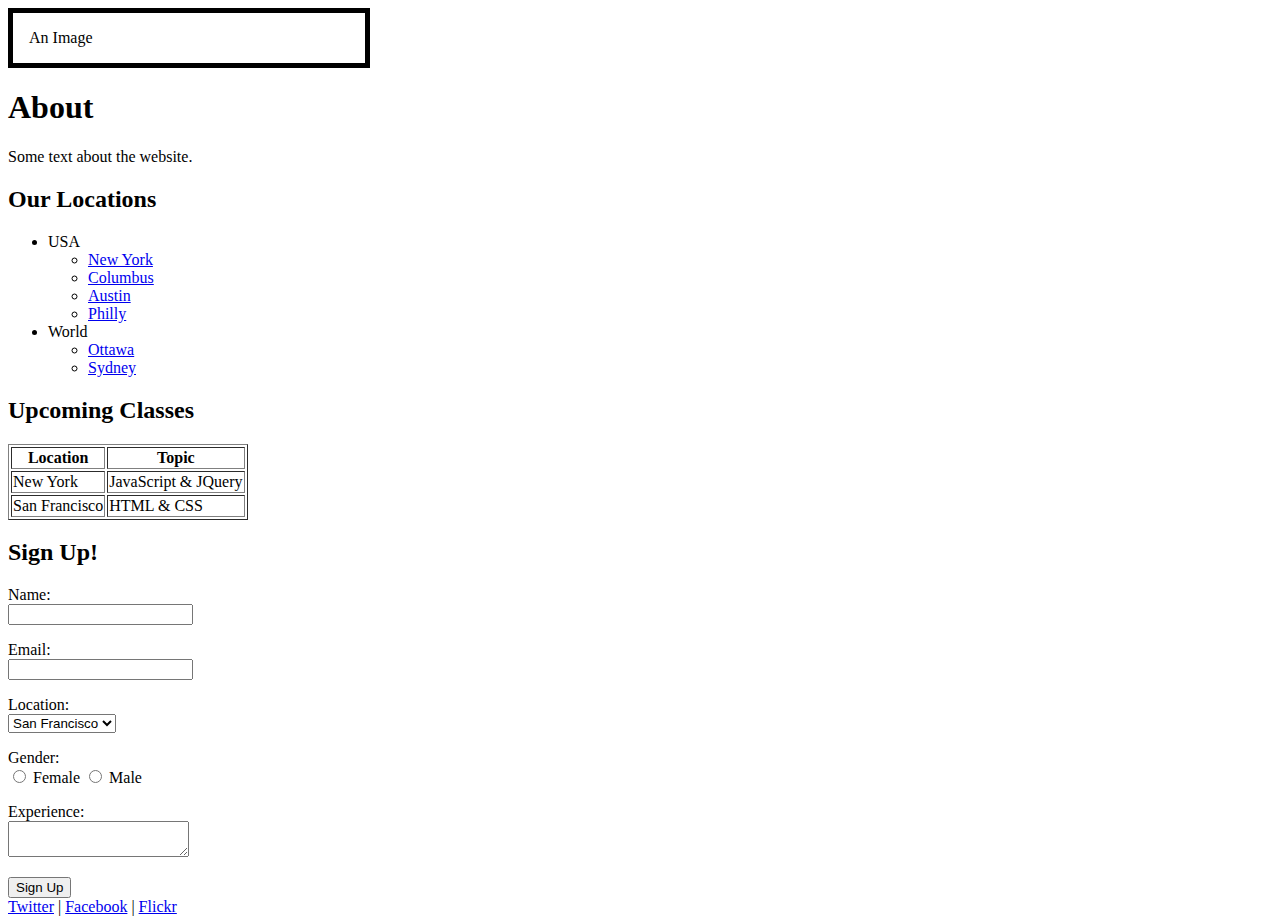
<file: index.html>
<!DOCTYPE html>
<html lang="en">
<head>
    <meta charset="UTF-8">
    <meta name="viewport" content="width=device-width, initial-scale=1.0">
    <title>About</title>
</head>
<body>
    <div style="border: solid 5px; width: 20em; padding: 1em;">An Image</div>
    <h1>About</h1>
    <p>Some text about the website.</p>

    <h2>Our Locations</h2>
    <ul>
        <li>USA
            <ul>
                <li><a href="#">New York</a></li>
                <li><a href="#">Columbus</a></li>
                <li><a href="#">Austin</a></li>
                <li><a href="#">Philly</a></li>
            </ul>
        </li>
        <li>World
            <ul>
                <li><a href="#">Ottawa</a></li>
                <li><a href="#">Sydney</a></li>
            </ul>
        </li>
    </ul>

    <h2>Upcoming Classes</h2>
    <table border="1">
        <tr>
            <th>Location</th>
            <th>Topic</th>
        </tr>
        <tr>
            <td>New York</td>
            <td>JavaScript & JQuery</td>
        </tr>
        <tr>
            <td>San Francisco</td>
            <td>HTML & CSS</td>
        </tr>
    </table>

    <h2>Sign Up!</h2>
    <form>
        <p>
            <label for="name">Name:</label><br>
            <input type="text" id="name" name="name">
        </p>
        <p>
            <label for="email">Email:</label><br>
            <input type="email" id="email" name="email">
        </p>
        <p>
            <label for="location">Location:</label><br>
            <select id="location" name="location">
                <option>San Francisco</option>
            </select>
        </p>
        <p>
            <label>Gender:</label><br>
            <label><input type="radio" name="gender" value="female"> Female</label>
            <label><input type="radio" name="gender" value="male"> Male</label>
        </p>
        <p>
            <label for="experience">Experience:</label><br>
            <textarea id="experience" name="experience"></textarea>
        </p>
        <button type="submit">Sign Up</button>
    </form>

    <div class="social-links">
        <a href="#">Twitter</a> | 
        <a href="#">Facebook</a> | 
        <a href="#">Flickr</a>
    </div>
</body>
</html>
</file>
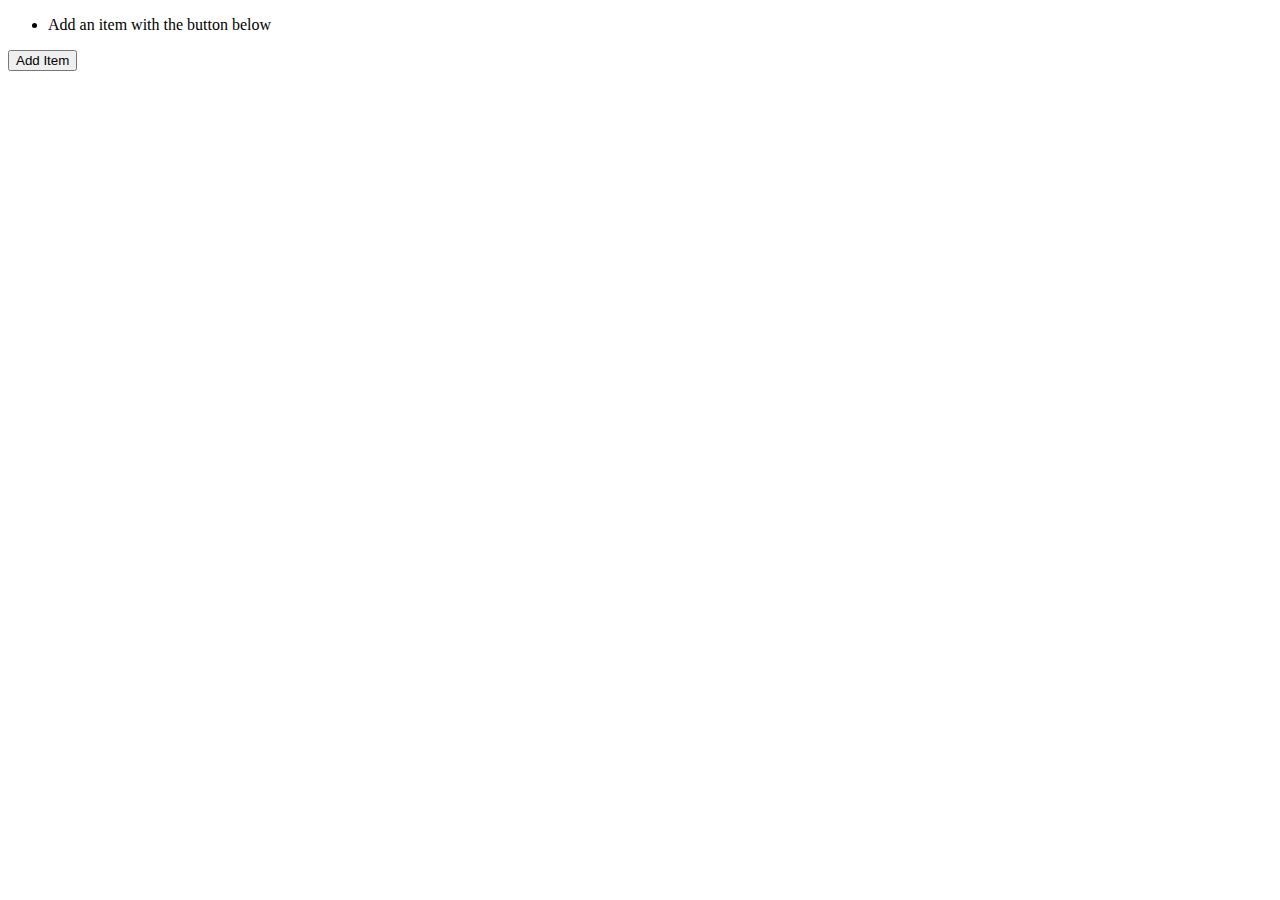
<file: list.html>
<!DOCTYPE html>
<html lang="en">
<head>
    <meta charset="UTF-8">
    <meta name="viewport" content="width=device-width, initial-scale=1.0">
    <title>About</title>
</head>
<body>
    <ul id="itemList">
        <li>Add an item with the button below</li>
    </ul>
    <button onclick="addItem()">Add Item</button>

    <script>
        let items = [];

        function addItem() {
            const ul = document.getElementById('itemList');
            const li = document.createElement('li');
            li.textContent = 'New Item';
            ul.appendChild(li);
            items.push(li);
        }
    </script>
</body>
</html>
</file>
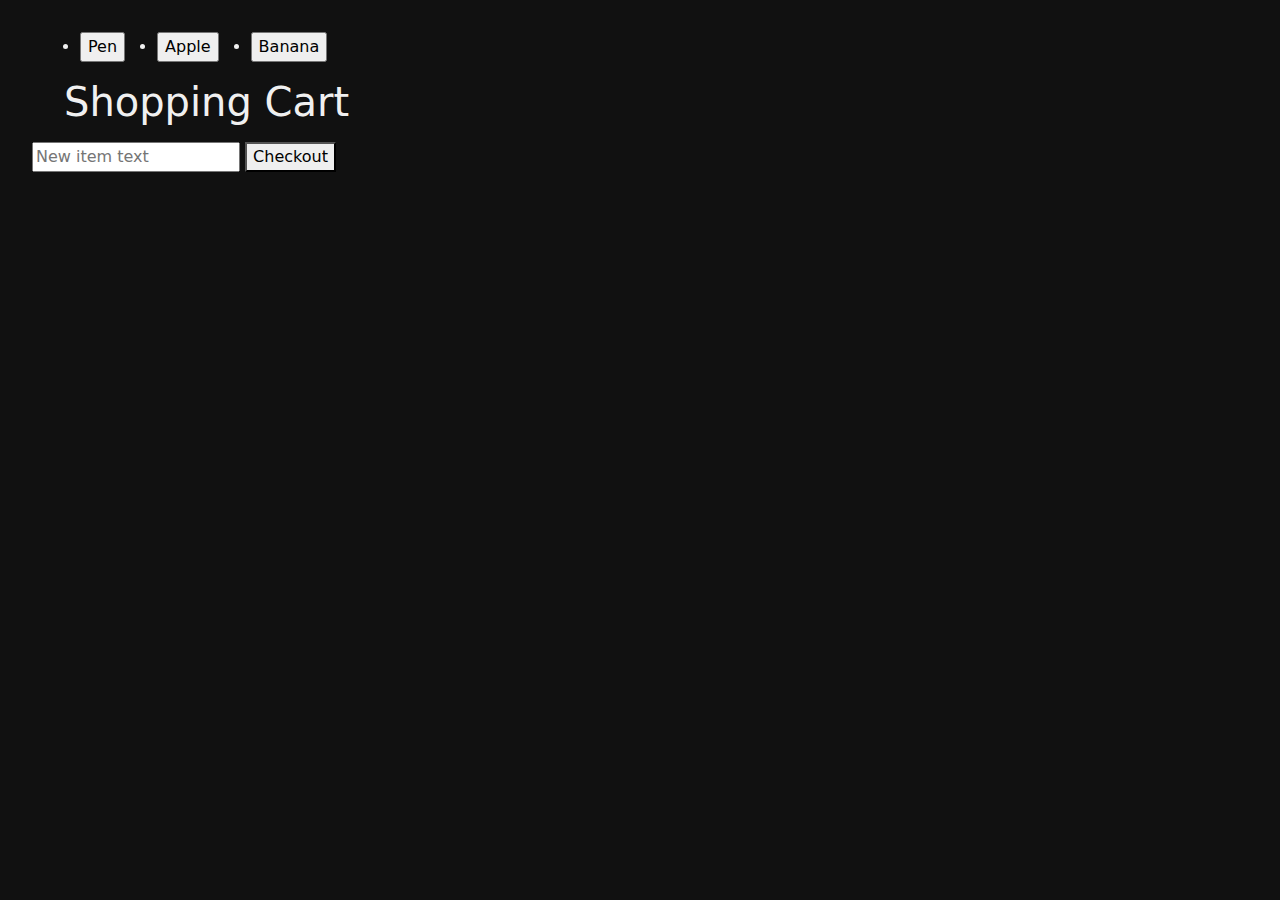
<file: shop.html>
<!DOCTYPE html>
<html lang="en">
<head>
    <meta charset="UTF-8">
    <meta name="viewport" content="width=device-width, initial-scale=1.0">
    <title>About</title>

    <link href="https://cdn.jsdelivr.net/npm/bootstrap@5.3.3/dist/css/bootstrap.min.css" rel="stylesheet">
    <!-- Latest compiled JavaScript -->
    <script src="https://cdn.jsdelivr.net/npm/bootstrap@5.3.3/dist/js/bootstrap.bundle.min.js"></script>
    <link rel="stylesheet" href="style.css">

</head>
<body>
    
    <ul class="hlist">
        <li><input onclick="addItem('Pen')" type="button" class="product" src="item1.jpg" value="Pen"/></li>
        <li><input onclick="addItem('Apple')" type="button" class="product" src="item2.jpg" value="Apple"/></li>
        <li><input onclick="addItem('Banana')" type="button" class="product" src="item3.jpg" value="Banana"/></li>
    </ul>

    <ul id="itemList">
        <h1>Shopping Cart</h1>
    </ul>
    <input type="text" id="itemInput" placeholder="New item text">
    <button id="toastbtn">Checkout</button>

    <div class="toast">
        <div class="toast-header">
            <strong class="me-auto">Toast Header</strong>
            <button type="button" class="btn-close" data-bs-dismiss="toast"></button>
        </div>
        <div class="toast-body">
            <p id="tText">Some text inside the toast body</p>
        </div>
    </div>

    <script>
        let items = [];
        
        function addItem(item) {
            const ul = document.getElementById('itemList');
            const li = document.createElement('li');
            
            li.onclick = function() { this.remove(); items = items.filter(i => i !== this); document.removeChild(li); };
            li.textContent = item || 'New Item';
            ul.appendChild(li);
            items.push(li);
        }

        function alertItems() {
            document.getElementById("tText").textContent = "Purchased: " + items.map(item => item.textContent).join(", ");
        }

        document.getElementById("toastbtn").onclick = function() {
            alertItems();

            var toastElList = [].slice.call(document.querySelectorAll('.toast'));
            var toastList = toastElList.map(function(toastEl) {
                return new bootstrap.Toast(toastEl);
            });
            toastList.forEach(toast => toast.show());
        }
        
    </script>


</body>
</html>
</file>
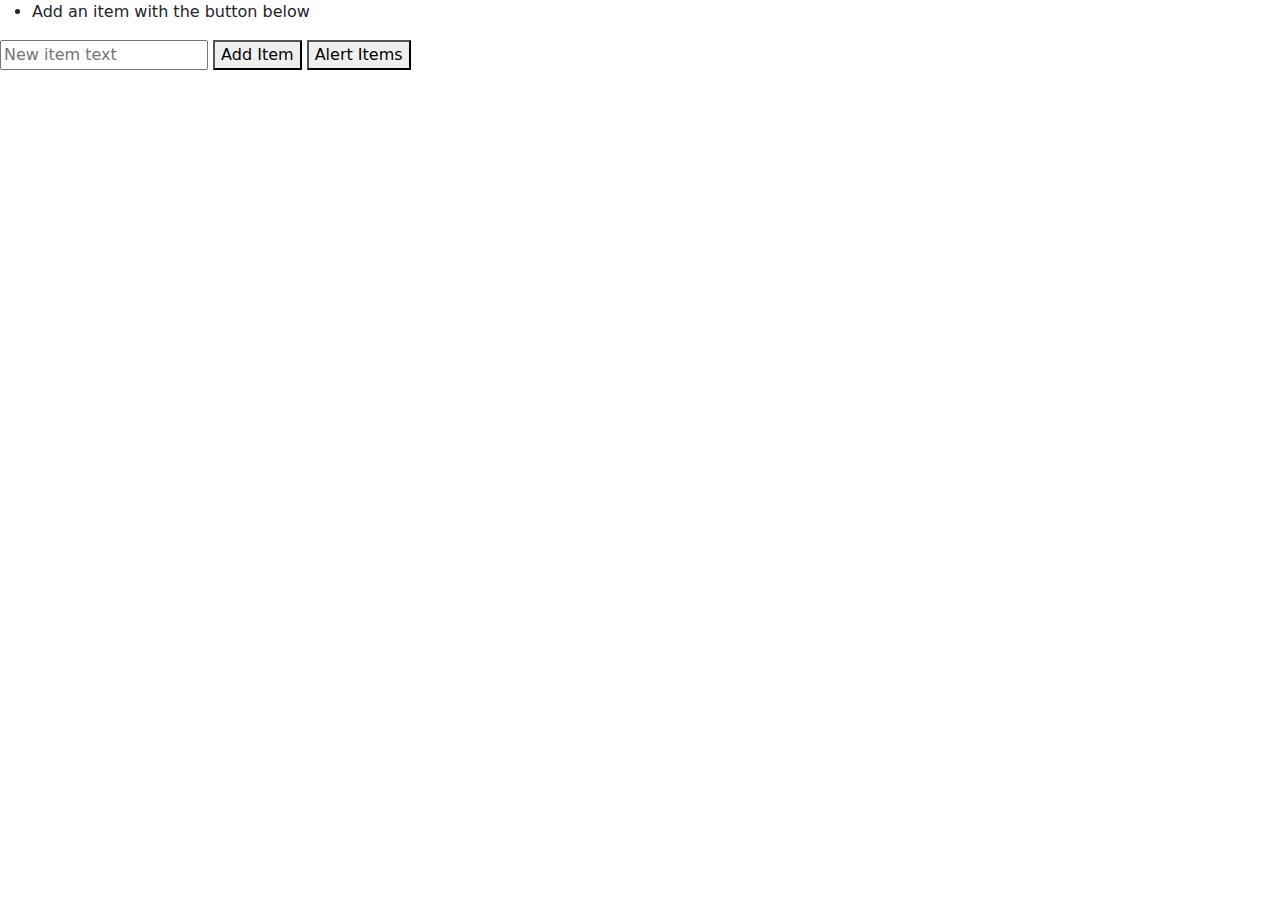
<file: HTML Challenge/list.html>
<!DOCTYPE html>
<html lang="en">
<head>
    <meta charset="UTF-8">
    <meta name="viewport" content="width=device-width, initial-scale=1.0">
    <title>About</title>

    <link href="https://cdn.jsdelivr.net/npm/bootstrap@5.3.3/dist/css/bootstrap.min.css" rel="stylesheet">
    <!-- Latest compiled JavaScript -->
    <script src="https://cdn.jsdelivr.net/npm/bootstrap@5.3.3/dist/js/bootstrap.bundle.min.js"></script>

</head>
<body>
    
    <ul id="itemList">
        <li>Add an item with the button below</li>
    </ul>
    <input type="text" id="itemInput" placeholder="New item text">
    <button onclick="addItem()">Add Item</button>
    <button id="toastbtn">Alert Items</button>

    <div class="toast">
        <div class="toast-header">
            <strong class="me-auto">Toast Header</strong>
            <button type="button" class="btn-close" data-bs-dismiss="toast"></button>
        </div>
        <div class="toast-body">
            <p id="tText">Some text inside the toast body</p>
        </div>
    </div>

    <script>
        let items = [];

        function addItem() {
            const ul = document.getElementById('itemList');
            const li = document.createElement('li');
            li.textContent = document.getElementById('itemInput').value || 'New Item';
            ul.appendChild(li);
            items.push(li);
        }

        function alertItems() {
            document.getElementById("tText").textContent = items.map(item => item.textContent).join(", ");
        }

        document.getElementById("toastbtn").onclick = function() {
            alertItems();

            var toastElList = [].slice.call(document.querySelectorAll('.toast'));
            var toastList = toastElList.map(function(toastEl) {
                return new bootstrap.Toast(toastEl);
            });
            toastList.forEach(toast => toast.show());
        }
        
    </script>


</body>
</html>
</file>
<file: style.css>
body{
    background-color: #111111;

    color: #f0f0f0;
    font: helvetica, arial, sans-serif;
    margin: 2em;
}

.hlist{
    display: flex !important;
}

.hlist li{
    margin-right: 1em !important;
    margin-left: 1em !important;
}

image{
    margin-left: auto;
    margin-right: auto;
    display: block;
}
</file>
